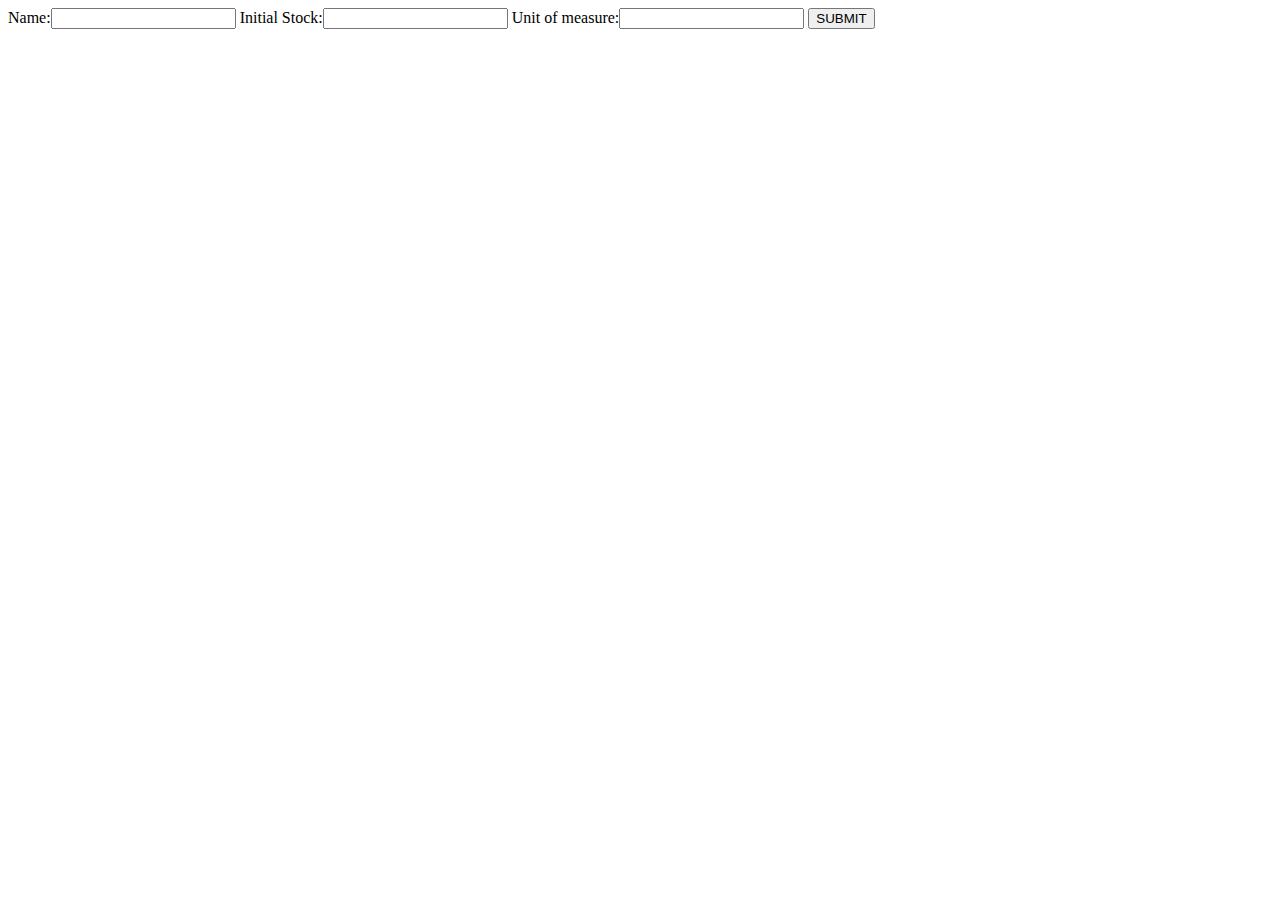
<file: pages/form.html>
<!DOCTYPE html>
<html lang="en">
<head>
    <meta charset="UTF-8">
    <title>Create Product</title>
</head>
<body>
<form action="">
    <label for="name">Name:</label><input type="text" id="name">
    <label for="stock">Initial Stock:</label><input type="text" id="stock">
    <label for="measure">Unit of measure:</label><input type="text" id="measure">
    <button type="button" onclick="submitProduct()">SUBMIT</button>
</form>
<script src="product.js"></script>
</body>
</html>
</file>
